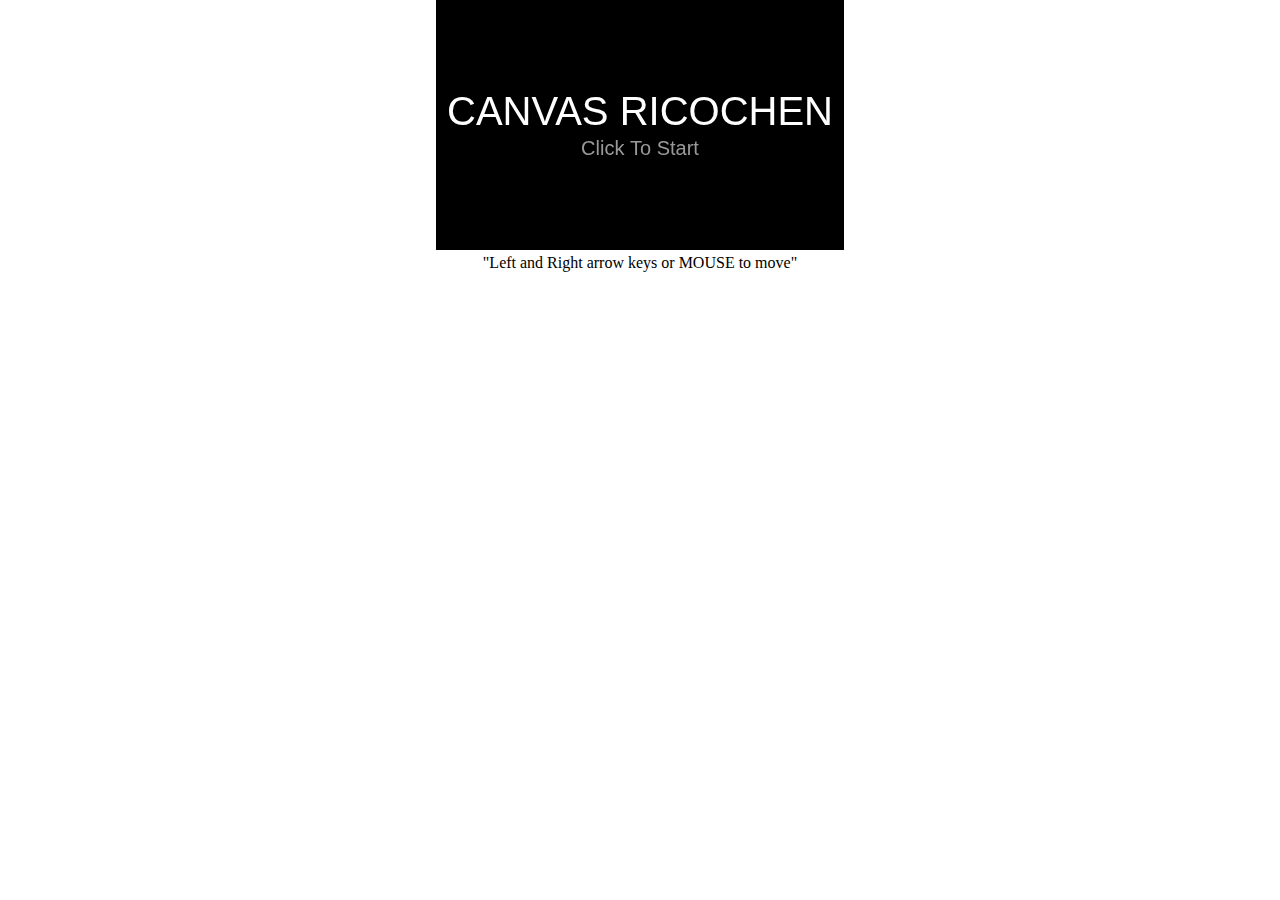
<file: Canvas Ricochet/index.html>
<!DOCTYPE html>
<html>
<head>
	<title>Canvas Ricochet</title>
	<meta name="viewport" content="width=device-width">
	<style>
		*{
			margin:0;
			padding:0;
		}
		body{
			text-align: center;
		}
	</style>
</head>
<body>
	<canvas id='canvas' width="408" height="250">
		Your browser shall not pass!Download Google Chrome to view this.
	</canvas>
	<!-- 通过HTML添加控制信息 -->
	<p>"Left and Right arrow keys or MOUSE to move"</p>
<script>


</script>
<script src='game.js'></script>
</body>
</html>
</file>
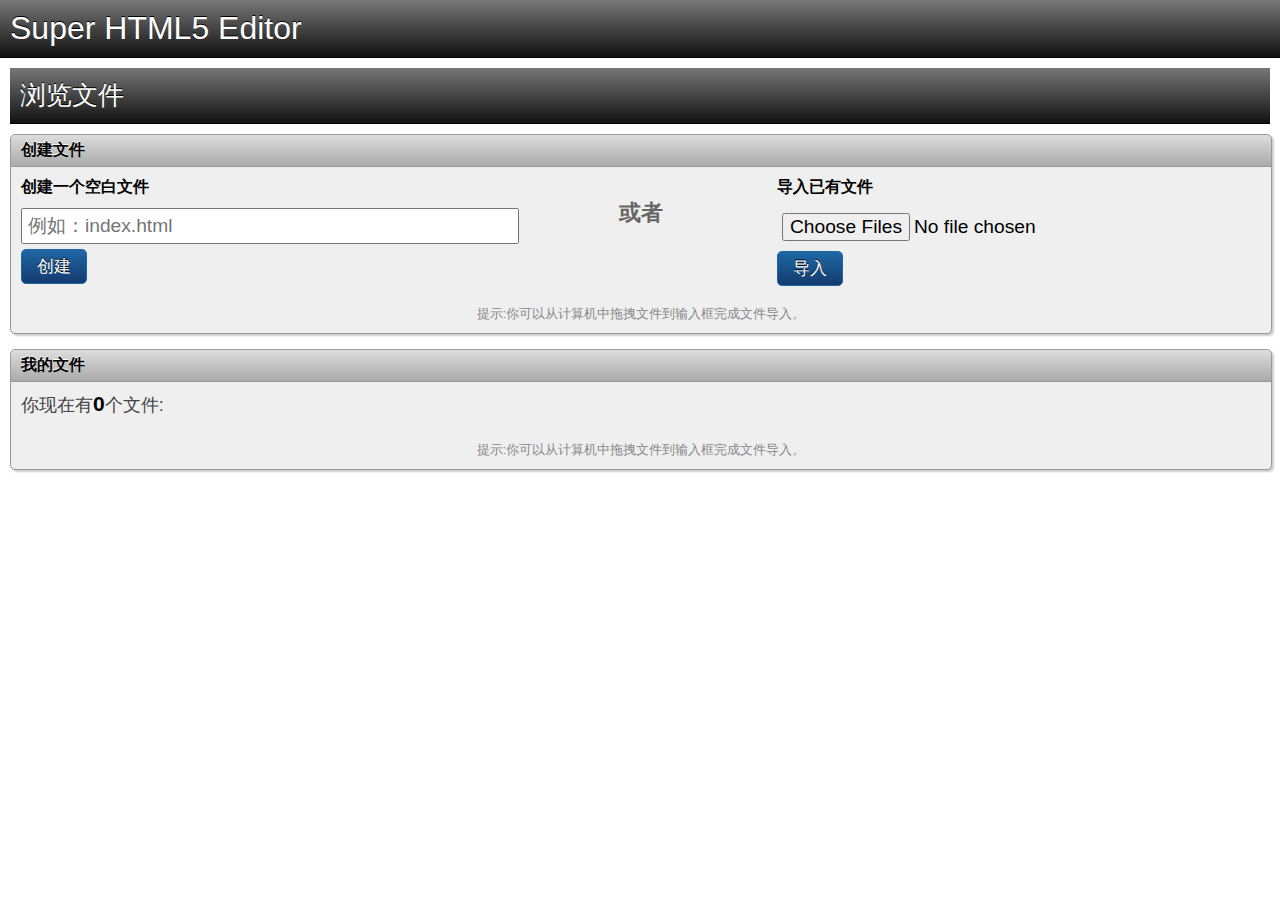
<file: Super HTML5 Editor/index.html>
<!DOCTYPE html>
<html lang="en">
<head>
    <meta charset="UTF-8">
    <title>Super HTML5 Editor</title>
    <link rel="stylesheet" href="style.css">
    <link rel="stylesheet" href="http://cache.amap.com/lbs/static/main1119.css"/>
    <script type="text/javascript" src="http://api.map.baidu.com/api?v=2.0&ak=4qXTGvclMqTZXkLsU3twnMA7"></script>
    <script src="app.js"></script>
</head>
<body class="browser-view">
    <header>
        <h1>Super HTML5 Editor</h1>
        <!--文件浏览器视图标记应该放置在这里-->
        <section id="list">
            <h1>浏览文件</h1>
            <details open id="filedrop">
                <summary>创建文件</summary>
                <form name="create">
                    <div>
                        <h2>创建一个空白文件</h2>
                        <input type="text" name="name" placeholder="例如：index.html">
                        <input type="submit" value="创建">
                    </div>
                </form>
                <div class="spacer">或者</div>
                <form name="import">
                    <div>
                        <h2>导入已有文件</h2>
                        <input type="file" name="files" multiple>
                        <input type="submit" value="导入">
                    </div>
                </form>
                <div class="note">
                    <strong>提示</strong>:你可以从计算机中拖拽文件到输入框完成文件导入。
                </div>
            </details>

            <details open>
                <summary>我的文件</summary>
                <div class="note top">
                    你现在有<span id="file_count">0</span>个文件:
                </div>
                <ul id="files"></ul>
                <div class="note">
                    <strong>提示</strong>:你可以从计算机中拖拽文件到输入框完成文件导入。
                </div>
            </details>
        </section>
        <!--文件编辑器视图标记应该放置在这里-->
        <section id="editor">
            <h1>编辑<span id="file_name"></span><a href="#list">返回文件视图</a></h1>
            <div class="mode-toolbar">
                <div class="left">
                    <div>编辑模式:</div>
                    <button id="edit_visual" class="split_left active">可视化</button>
                    <button id="edit_html" class="split_right">HTML</button>
                </div>
                <div class="right">
                    <div>编辑模式:</div>
                    <button id="file_save" class="green">保存文件</button>
                    <button id="file_preview">保存并预览</button>
                </div>
            </div>

            <details open>
                <summary>文件内容</summary>
                <div id="file_contents">
                    <div id="file_contents_visual">
                        <div id="file_contents_visual_toolbar">
                            <button data-command="bold"><strong>B</strong></button>
                            <button data-command="italic"><strong>I</strong></button>
                            <button data-command="underline"><strong>U</strong></button>
                            <button data-command="strikethrough"><strong>S</strong></button>
                            <button data-command="delete"><strong>删除</strong></button>
                            <button data-command="insertUnorderedList"><strong>列表</strong></button>
                            <button data-command="createLink"><strong>链接</strong></button>
                            <button data-command="unlink"><strong>取消链接</strong></button>
                            <button data-command="insertImage"><strong>图片</strong></button>
                            <button data-command="insertMap"><strong>本地地图</strong></button>
                        </div>
                        <iframe id="file_contents_visual_editor">
                        </iframe>
                    </div>
                    <div id="file_contents_html">
                        <textarea id="file_contents_html_editor"></textarea>
                    </div>
                </div>
            </details>
        </section>
    </header>
</body>
</html>
</file>
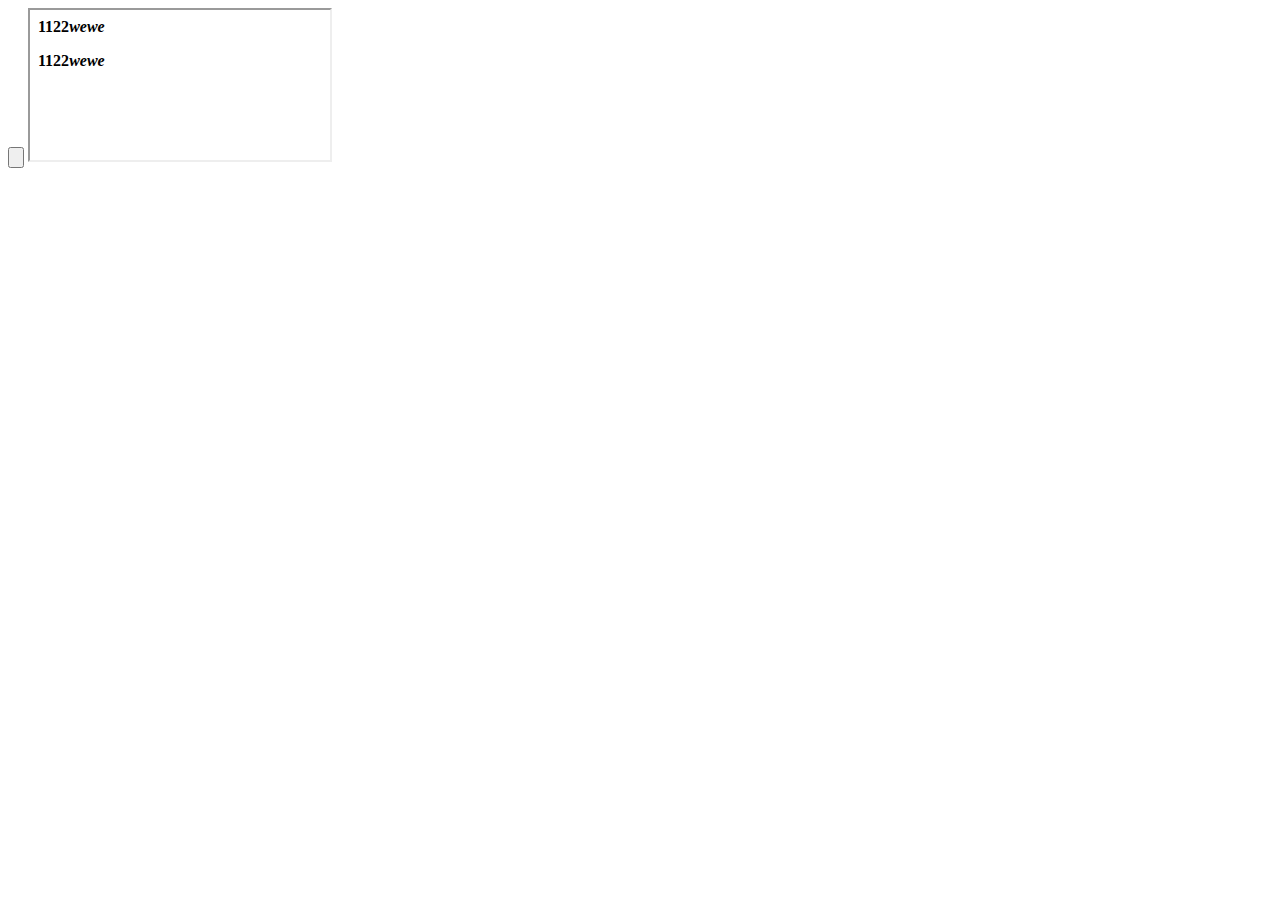
<file: Super HTML5 Editor/1.html>
<!doctype html>
<html>
<head>
    <meta charset="utf-8">
    <meta http-equiv="X-UA-Compatible" content="IE=edge">
    <meta name="viewport" content="initial-scale=1.0, user-scalable=no, width=device-width">
    <title>基本地图展示</title>

</head>
<body>
<input type="button">
<iframe></iframe>
<script>
var iframeDoc = document.getElementsByTagName('iframe')[0].contentDocument;
iframeDoc.designMode='on';
var node1 = document.createElement('p');
node1.innerHTML="<b>1122<i>wewe</i></b>";
var node = document.createElement('div');
node.innerHTML="<b>1122<i>wewe</i></b>";

document.getElementsByTagName('iframe')[0].contentWindow.document.body.appendChild(node1);
document.getElementsByTagName('iframe')[0].contentWindow.document.body.appendChild(node);
node.contentEditable=false;
    var inp = document.getElementsByTagName('input')[0];
node.onsele
</script>
</body>
</html>
</file>
<file: Super HTML5 Editor/style.css>
* { font-family: 'Helvetica Neue', Helvetica, Arial, sans-serif; }

body { margin: 0; padding: 0; }

/* Main Application Header */
header h1 {
    margin: 0; padding: 10px; border-bottom: 1px solid #000; background-color: #444;
    background-image: -webkit-gradient(linear, left top, left bottom, color-stop(0, #777), color-stop(1, #111));
    background-image: -webkit-linear-gradient(top, #777, #111);
    background-image: -moz-linear-gradient(top, #777, #111);
    background-image: -o-linear-gradient(top, #777, #111);
    background-image: -ms-linear-gradient(top, #777, #111);
    background-image: linear-gradient(to bottom, #777, #111);
    font-weight: 300; color: #fff; text-shadow: 0 -1px 0 #000;
}

/* Hide Sections by default */
section { padding: 0px 10px; display: none; }

/* Display active section */
body.browser-view section#list, body.editor-view section#editor { display: block; } /*gw*/

/* Section header */
section h1 {
    margin: 10px 0; color: white; font-weight: 500; font-size: 1.6em;
}

/* Standard blue button (or link in section header) */
button, input[type=submit], section h1 a {
    margin: 5px 0; padding: 5px 15px; border-radius: 5px; font-size: 1.05em; text-shadow: 0 -1px 0 #000;
    color: #fff; background-color: #1e68a5; border: 1px solid #1e68a5; cursor: pointer;
    background-image: -webkit-gradient(linear, left top, left bottom, color-stop(0, #1e68a5), color-stop(1, #143a6f));
    background-image: -webkit-linear-gradient(top, #1e68a5, #143a6f);
    background-image: -moz-linear-gradient(top, #1e68a5, #143a6f);
    background-image: -o-linear-gradient(top, #1e68a5, #143a6f);
    background-image: -ms-linear-gradient(top, #1e68a5, #143a6f);
    background-image: linear-gradient(to bottom, #1e68a5, #143a6f);
}

/* Button in section header */
section h1 a {
    float: right; font-size: 0.6em; text-decoration: none; font-weight: normal; margin: 0;
}

/* Green button */
button.green {
    background-color: #306d1b; border: 1px solid #306d1b;
    background-image: -webkit-gradient(linear, left top, left bottom, color-stop(0, #61ce3b), color-stop(1, #306d1b));
    background-image: -webkit-linear-gradient(top, #61ce3b, #306d1b);
    background-image: -moz-linear-gradient(top, #61ce3b, #306d1b);
    background-image: -o-linear-gradient(top, #61ce3b, #306d1b);
    background-image: -ms-linear-gradient(top, #61ce3b, #306d1b);
    background-image: linear-gradient(to bottom, #61ce3b, #306d1b);
}

/* Red button */
button.red {
    background-color: #ad390c; border: 1px solid #ad390c;
    text-decoration: none;
    background-image: -webkit-gradient(linear, left top, left bottom, color-stop(0, #ec4a0b), color-stop(1, #ad390c));
    background-image: -webkit-linear-gradient(top, #ec4a0b, #ad390c);
    background-image: -moz-linear-gradient(top, #ec4a0b, #ad390c);
    background-image: -o-linear-gradient(top, #ec4a0b, #ad390c);
    background-image: -ms-linear-gradient(top, #ec4a0b, #ad390c);
    background-image: linear-gradient(to bottom, #ec4a0b, #ad390c);
}

/* Application sections are split into hideable groups */
details {
    margin: 0 0 15px 0; display: inline-block; width: 100%;
    background-color: #efefef; box-shadow: 2px 2px 2px #ccc;
    border: 1px solid #999; border-radius: 5px;
}

/* Heading for hideable groups */
summary {
    display: block; padding: 5px 10px; cursor: pointer; background-color: #ccc;
    border-bottom: 1px solid #999; border-top-left-radius: 5px; border-top-right-radius: 5px;
    background-image: -webkit-gradient(linear, left top, left bottom, color-stop(0, #ddd), color-stop(1, #aaa));
    background-image: -webkit-linear-gradient(top, #ddd, #aaa);
    background-image: -moz-linear-gradient(top, #ddd, #aaa);
    background-image: -o-linear-gradient(top, #ddd, #aaa);
    background-image: -ms-linear-gradient(top, #ddd, #aaa);
    background-image: linear-gradient(to bottom, #ddd, #aaa);
    font-weight: 600; text-shadow: 0px -1px 0 #fff;
}

/* The File Browser list has two forms in the first section */
#list form { width: 40%; float: left; }

/* Divider between two forms in File Browser */
#list .spacer {
    width: 20%; float: left; margin-top: 30px;
    font-weight: 600; font-size: 1.4em; text-align: center; color: #666;
}

#list form div { padding: 10px; }
#list form h2 { margin: 0 0 10px 0; font-size: 1em; }

/* Instructions for drag and drop */
.note {
    padding: 5px 10px 10px 10px; clear: both; color: #888; font-weight: 300; text-align: center;
    font-size: 0.8em;
}
.note.top {
    padding: 10px 10px 0px 10px; font-size: 1.1em; color: #444; text-align: left;
}

/* Form fields for File Browser form */
#list input[type=text], #list input[type=file] {
    display: block; width: 100%; padding: 5px; font-size: 1.2em;
}

/* My Files list */
#files { list-style-type: none; margin: 0; padding: 10px; }

#files li {
    display: block; padding: 10px; font-size: 1.2em; font-weight: bold;
    background-color: #fff; border: 1px solid #999; border-top: none; cursor: move;
}

#files li.empty {
    color: #888; font-weight: 300; font-style: italic; background-color: #ccc;
}

/* Rounded corners on list */
#files li:first-child {
    border-top: 1px solid #999; border-top-left-radius: 5px; border-top-right-radius: 5px;
}
#files li:last-child {
    border-bottom-left-radius: 5px; border-bottom-right-radius: 5px;
}

/* Buttons in file list */
#files div { float: right; padding: 0; margin-top: -4px; }
#files div button { font-size: 0.75em; display: inline-block; margin: 2px; }

/* Number of files in file system */
#file_count { font-weight: 600; color: #000; font-size: 1.2em; }

/* File name in editor view */
#file_name { font-weight: 800; color: #fff; }

/* File edit mode, save and preview bar */
.mode-toolbar {
    display: inline-block; width: 100%; font-size: 0.8em; font-weight: bold; color: #666;
    background-color: #ddd; border: 1px solid #aaa; border-radius: 5px; margin-bottom: 10px;
}
.mode-toolbar button { font-size: 1em; }
.mode-toolbar .left { float: left; padding: 5px 10px; }
.mode-toolbar .right { float: right; text-align: right; padding: 2px 10px; }
.mode-toolbar .left div { float: left; padding: 7px 0; margin-right: 10px; }

/* Split button */
.mode-toolbar .left button {
    display: block; float: left; margin: 2px 0; border-color: #777; background-color: #888;
    background-image: -webkit-gradient(linear, left top, left bottom, color-stop(0, #888), color-stop(1, #333));
    background-image: -webkit-linear-gradient(top, #888, #333);
    background-image: -moz-linear-gradient(top, #888, #333);
    background-image: -o-linear-gradient(top, #888, #333);
    background-image: -ms-linear-gradient(top, #888, #333);
    background-image: linear-gradient(to bottom, #888, #333);
}
.mode-toolbar .left button.active {
    background-color: #333;
    background-image: -webkit-gradient(linear, left top, left bottom, color-stop(0, #333), color-stop(1, #888));
    background-image: -webkit-linear-gradient(top, #333, #888);
    background-image: -moz-linear-gradient(top, #333, #888);
    background-image: -o-linear-gradient(top, #333, #888);
    background-image: -ms-linear-gradient(top, #333, #888);
    background-image: linear-gradient(to bottom, #333, #888);
}
.mode-toolbar .split_left {
    border-top-right-radius: 0px; border-bottom-right-radius: 0px; border-right: none;
}
.mode-toolbar .split_right {
    border-top-left-radius: 0px; border-bottom-left-radius: 0px;
}

/* File Contents */
#file_contents { padding: 10px; }
#file_contents_html { display: none; }

/* Rich text editing toolbar */
#file_contents_visual_toolbar {
    border: 1px solid #aaa; border-bottom: none;
    background-color: #ddd; word-spacing: 0; padding: 3px;
}
#file_contents_visual_toolbar button {
    padding: 5px; min-width: 32px; min-height: 28px; margin: 0; border-radius: 3px; color: #000; text-shadow: none;
    border: 1px solid #999; background-color: #ccc; font-size: 0.75em;
    background-image: webkit-gradient(linear, left top, left bottom, color-stop(0, #fff), color-stop(1, #cdcdcd));
    background-image: -webkit-linear-gradient(top, #fff, #cdcdcd);
    background-image: -moz-linear-gradient(top, #fff, #cdcdcd);
    background-image: -o-linear-gradient(top, #fff, #cdcdcd);
    background-image: -ms-linear-gradient(top, #fff, #cdcdcd);
    background-image: linear-gradient(to bottom, #fff, #cdcdcd);
}
#file_contents_visual_toolbar button * { font-family: serif; }

/* Rich text editing (visual) and HTML editing containers */
#file_contents_visual_editor, #file_contents_html_editor {
    box-sizing: border-box; -webkit-box-sizing: border-box; -moz-box-sizing: border-box;
    width: 100%; height: 250px;	overflow: auto; background: #fff; border: 1px solid #aaa;
}
#file_contents_visual_editor p { margin-top: 0px; }
#file_contents_html_editor {
    padding: 10px; font-family: Monaco, 'Andale Mono', 'Courier New', monspace;
}
</file>
